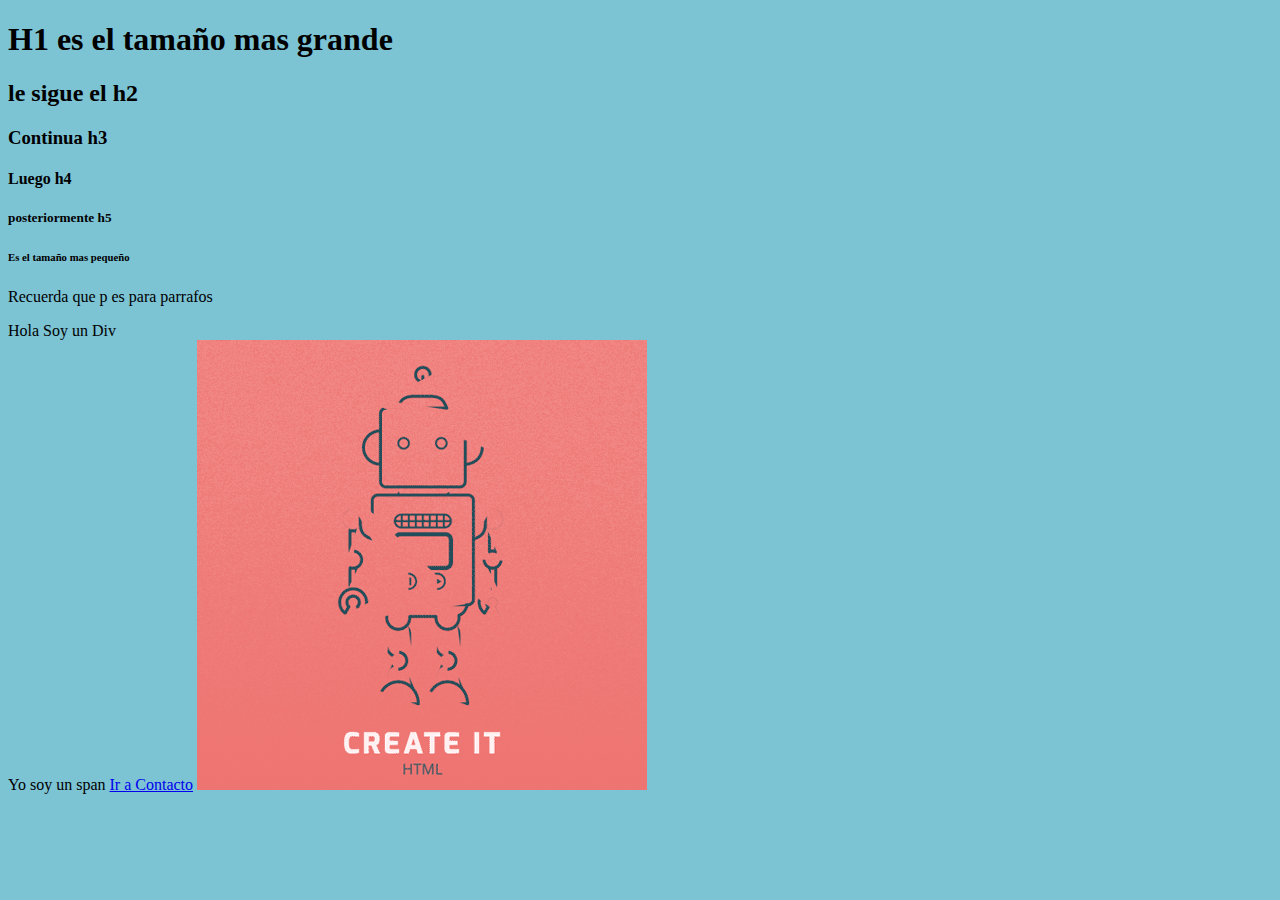
<file: index.html>
<!DOCTYPE html>
<html lang="es" dir="ltr">
<head>
    <meta charset='utf-8'>
    <link rel="stylesheet" href="css/estilos.css">
    <title>HTML CSS JavaScript</title>
</head>
<body>
    <script src="script/script.js" charset='utf-8'></script>
    <h1>H1 es el tamaño mas grande</h1>
    <h2>le sigue el h2</h2>
    <h3>Continua h3</h3>
    <h4>Luego h4</h4>
    <h5>posteriormente h5</h5>
    <h6>Es el tamaño mas pequeño</h6>
    <p>Recuerda que p es para parrafos</p>
    <div>Hola Soy un Div</div>
    <span>Yo soy un span</span>
    <a href="contacto.html">Ir a Contacto</a>
    <img src="images/gif.gif" alt="">
</body>
</html>
</file>
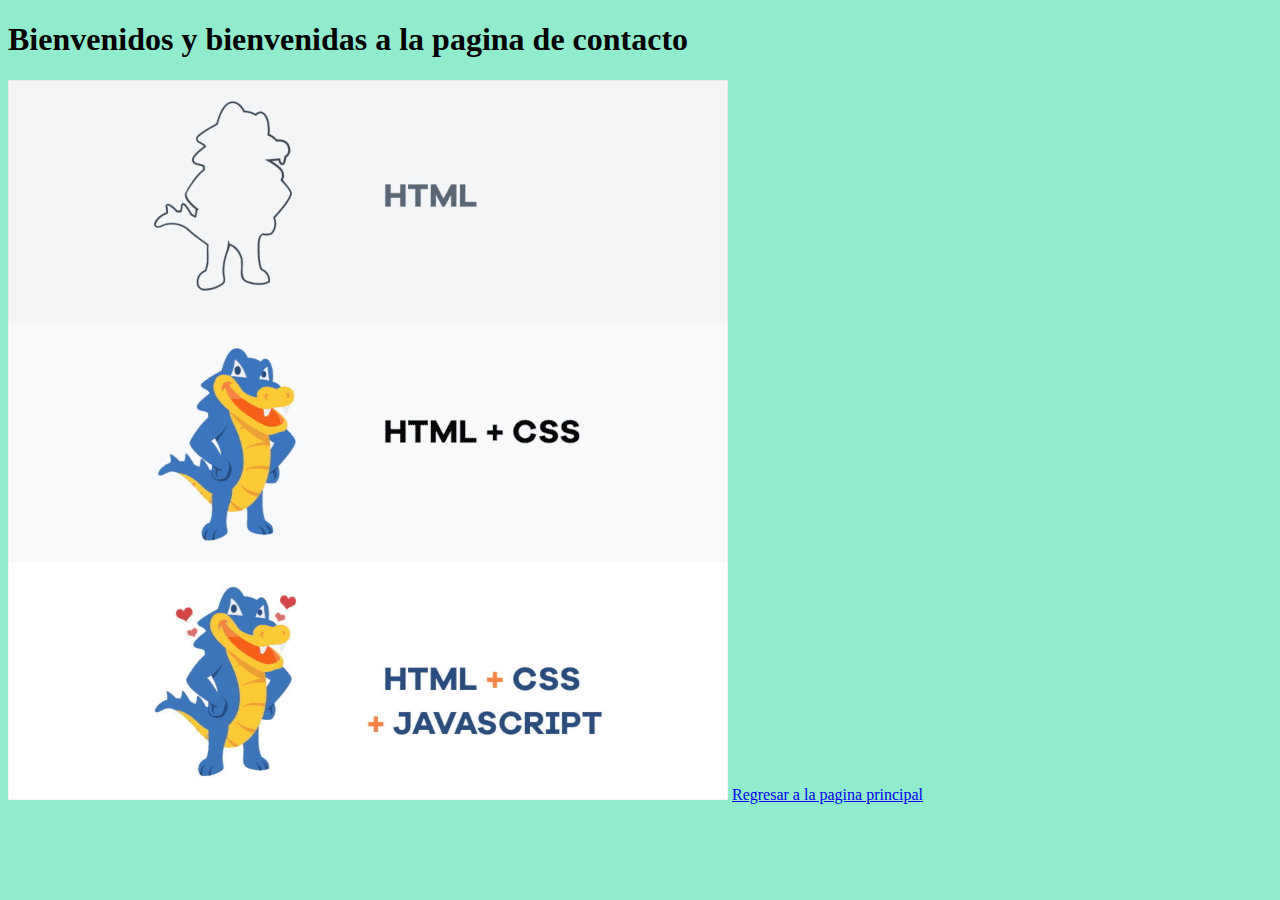
<file: contacto.html>
<!DOCTYPE html>
<html lang="es" dir="ltr">
<head>
    <meta charset='utf-8'>
    <link rel="stylesheet" href="css/color.css">
    <title>HTML CSS JavaScript</title>
</head>
<body>
    <h1>Bienvenidos y bienvenidas a la pagina de contacto</h1>
    <img src="images/gif2.gif" alt="">
    <a href="index.html">Regresar a la pagina principal</a>
</body>
</html>
</file>
<file: css/estilos.css>
body{
    background-color: rgb(124, 195, 212);
}
</file>
<file: css/color.css>
body{
    background-color: rgb(145, 235, 205);
}
</file>
